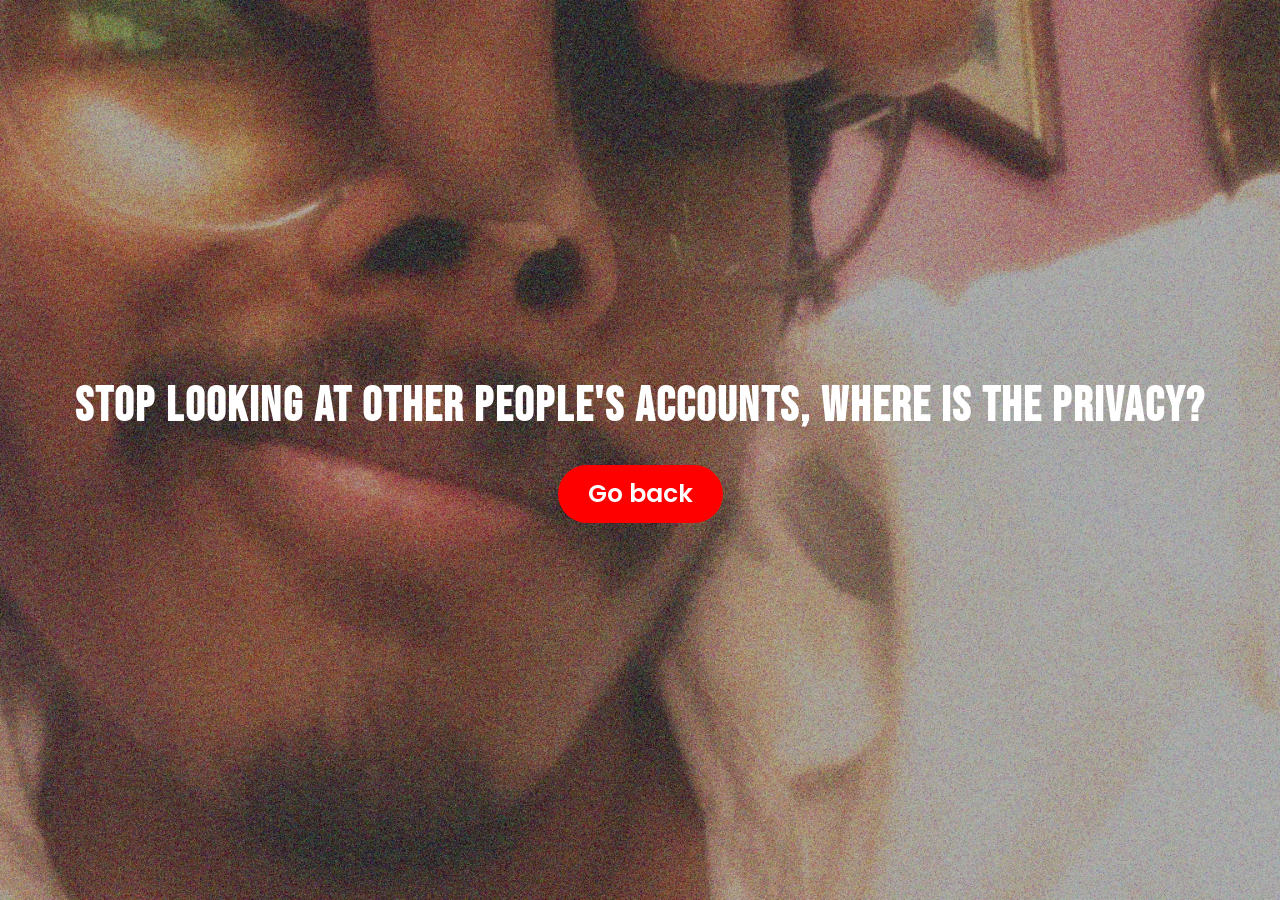
<file: j.html>
<!DOCTYPE html>
<html lang="en">
  <head>
    <meta charset="UTF-8" />
    <meta name="viewport" content="width=device-width, initial-scale=1.0" />
    <title>Jonathan - Login</title>
    <link href="assets/img/hrt.png" rel="icon" />
    <link href="assets/img/hrt.png" rel="apple-touch-icon" />
    <link href="assets/css/j.css" rel="stylesheet" />
  </head>
  <body>
    <div class="page-container">
      <img src="/assets/img/jbg.avif" />
      <h1 class="centered-text">
        stop looking at other people's accounts, where is the privacy?
        <a onclick="secureRedirect(event, '/index.html')"
          ><div class="back">Go back</div></a
        >
      </h1>
    </div>
    <script src="assets/js/main0.js"></script>
  </body>
</html>
</file>
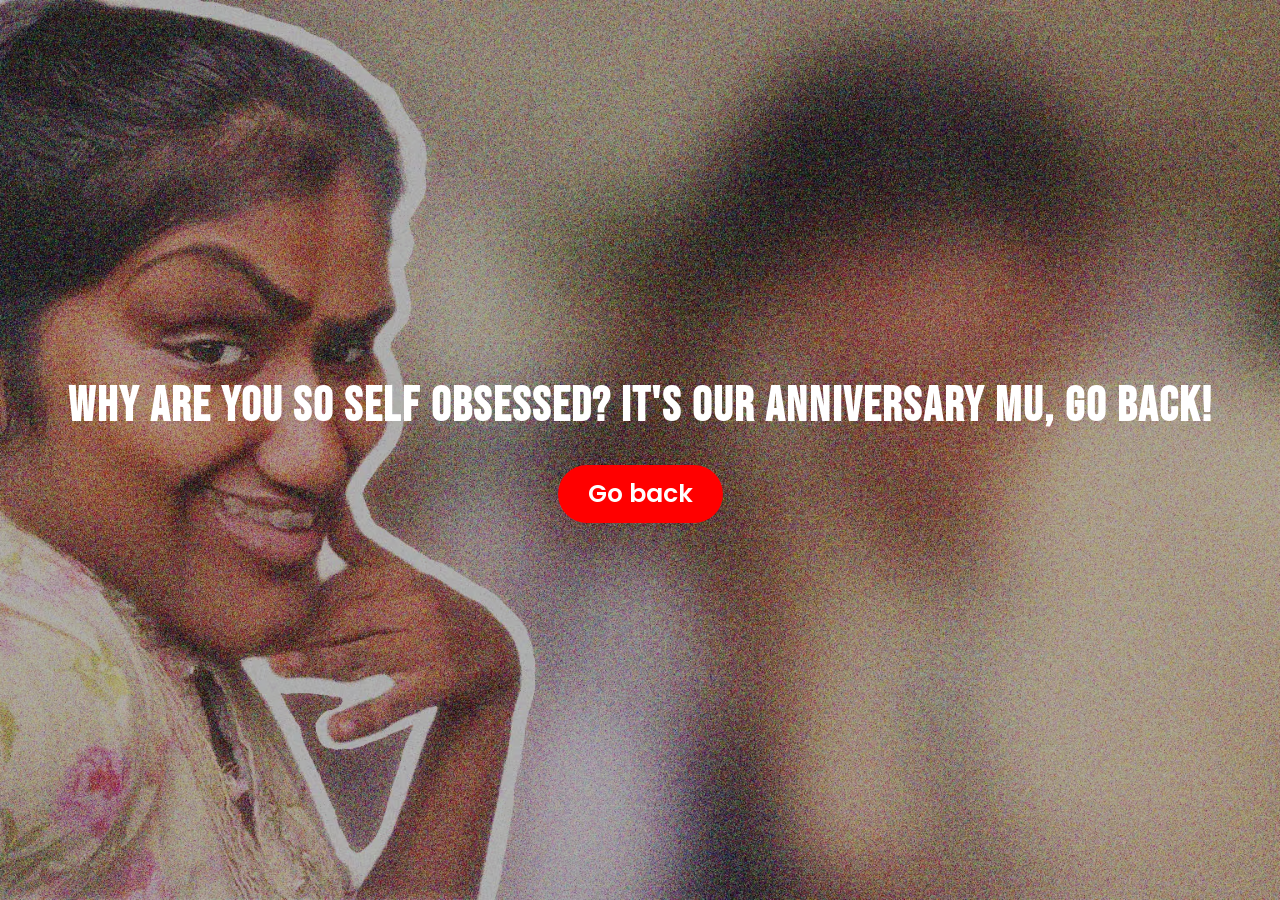
<file: s.html>
<!DOCTYPE html>
<html lang="en">
  <head>
    <meta charset="UTF-8" />
    <meta name="viewport" content="width=device-width, initial-scale=1.0" />
    <title>Sangeetha - Login</title>
    <link href="assets/img/hrt.png" rel="icon" />
    <link href="assets/img/hrt.png" rel="apple-touch-icon" />
    <link href="assets/css/j.css" rel="stylesheet" />
  </head>
  <body>
    <div class="page-container">
      <img src="/assets/img/sbg.avif" />
      <h1 class="centered-text">
        why are you so self obsessed? It's our anniversary mu, go back!
        <a onclick="secureRedirect(event, '/index.html')"
          ><div class="back">Go back</div></a
        >
      </h1>
    </div>
    <script src="assets/js/main0.js"></script>
  </body>
</html>
</file>
<file: assets/css/j.css>
@import url("https://fonts.googleapis.com/css2?family=Poppins&display=swap");

@import url("https://fonts.googleapis.com/css2?family=Bebas+Neue&family=Cal+Sans&display=swap");

@import url("https://fonts.googleapis.com/css2?family=Montserrat&display=swap");

::selection {
  background: #ff5a5a44; /* WebKit/Blink Browsers */
}

a:hover {
  cursor: pointer;
}

html,
body {
  margin: 0;
  padding: 0;
  width: 100%;
  height: 100%;
  overflow: hidden; /* Guaranteed no scrollbars */
  background-color: #000; /* Optional black background while image loads */
}

img {
  position: absolute;
  top: 0;
  left: 0;
  width: 100vw;
  height: 100vh;
  object-fit: cover;
  object-position: center;
  z-index: 1; /* Keeps image in the background */
}
/* Container to stack the image and text */
.page-container {
  position: relative;
  width: 100%;
  height: 100%;
  display: flex;
  justify-content: center; /* Center horizontally */
  align-items: center; /* Center vertically */
}

h1 {
  font-family: bebas neue;
  position: relative;
  z-index: 2; /* Forces text to sit on top of the image */
  color: #ffffff; /* White text */
  font-size: 3rem; /* Large text size */
  text-align: center;
  padding: 0 20px; /* Prevents text from touching edges on small screens */
  letter-spacing: 2px;
}

.back {
  margin-top: 30px;
  margin-left: auto;
  margin-right: auto;
  width: fit-content;
  padding: 10px 30px 10px 30px !important;
  border-radius: 50px;
  background-color: #ff0000;
  font-size: 25px;
  font-family: Poppins;
  font-weight: 600;
  letter-spacing: 0px;
  color: #ffffff;
  transition: 0.3s;
}

.back:hover {
  color: #000;
  background-color: #ffffff;
}

a {
  text-decoration: none;
}
</file>
